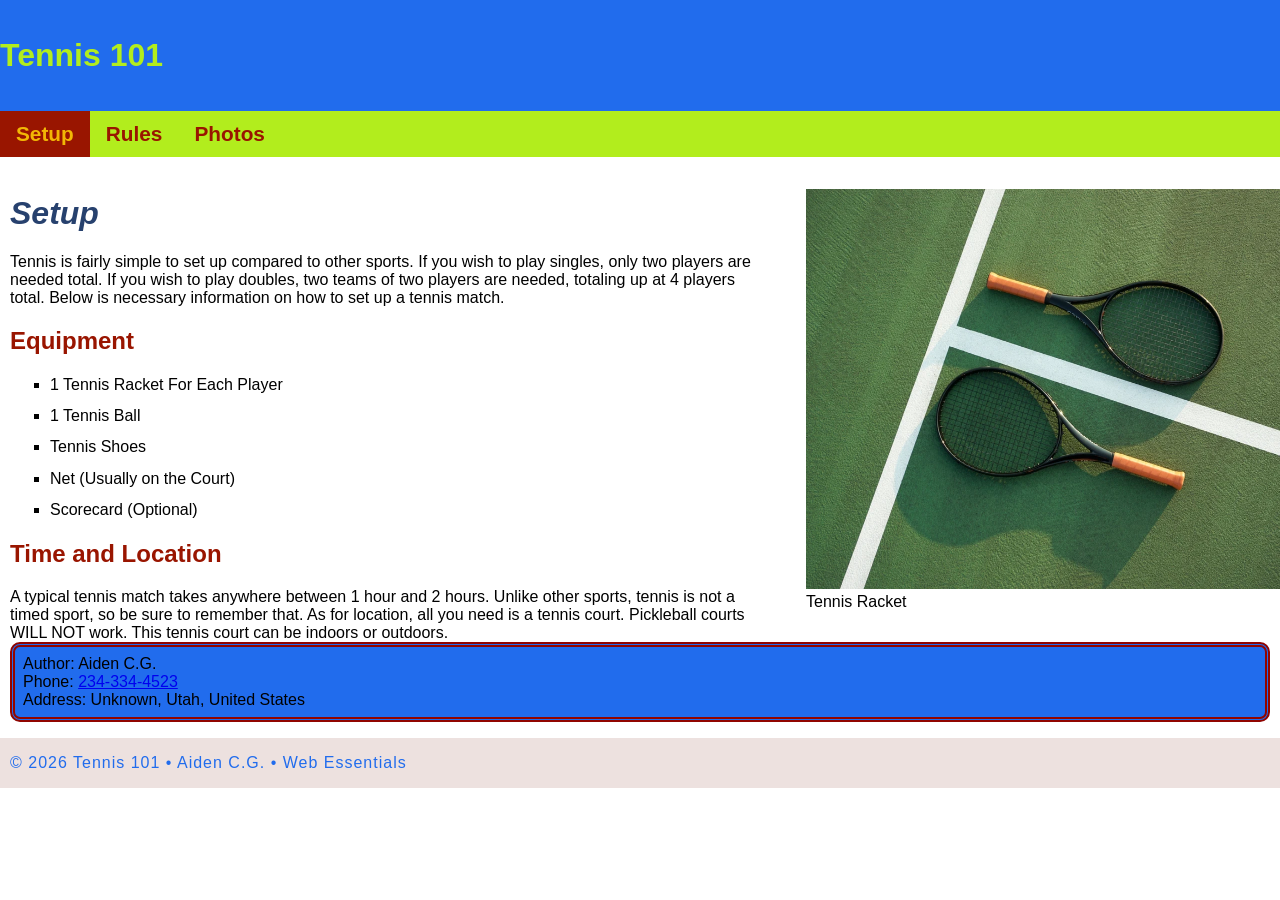
<file: index.html>
<!doctype html>
<html lang="en">
<head>
    <meta charset="UTF-8">
    <meta name="description"
        content="Tennis 101 is dedicated to helping you understand the game of tennis.">
    <meta name="author" content="Aiden C.G.">
    <meta name="viewport" content="width=device-width, initial-scale=1">
    <title>Tennis 101: The Ultimate Guide</title>
    <link rel="stylesheet" href="styles.css">

   <!--Paste your font lines here.-->

</head>
<body>
    <!-- Start the page header -->
    <header>
        <span>
            <br>
            Tennis 101 <br>
            <br>
        </span>
    </header>
    
    <!--Start the page navigation.-->
    <nav>
        <ul>
            <li class="active"><a href="index.html">Setup</a></li>
            <li><a href="two.html">Rules</a></li> <!--Replace with your second page.-->
            <li><a href="three.html">Photos</a></li>
        </ul>
    </nav>
    
    <!-- start the page main -->
    <main>

        <div class="racket">

        <figure>
            <img src="images/Racket.webp" alt="Tennis Racket" width="550" height="400">
            <figcaption>Tennis Racket</figcaption>
         </figure>

        </div>

        <h1>
            <em>Setup</em>
        </h1>

        <p>
            Tennis is fairly simple to set up compared to other sports. If you wish to play singles, only two players are needed total. If you wish to play doubles, two teams of two players are needed, totaling up at 4 players total. Below is necessary information on how to set up a tennis match.
        </p>

        <h2>
            Equipment
        </h2>

        <ul>
            <li>1 Tennis Racket For Each Player</li>
            <li>1 Tennis Ball</li>
            <li>Tennis Shoes</li>
            <li>Net (Usually on the Court)</li>
            <li>Scorecard (Optional)</li>
        </ul>

        <h2>
            Time and Location
        </h2>

        <p>
            A typical tennis match takes anywhere between 1 hour and 2 hours. Unlike other sports, tennis is not a timed sport, so be sure to remember that. As for location, all you need is a tennis court. Pickleball courts WILL NOT work. This tennis court can be indoors or outdoors. <br>
        </p>

        <address>
            Author: Aiden C.G. <br>
             Phone: <a href="tel:+234-334-4523">234-334-4523</a> <br>
            Address: Unknown, Utah, United States
        </address>
        
    </main>
    
    <!-- start the page footer -->
    <footer>
        <p>&copy; 2026 Tennis 101 &bull; Aiden C.G. &bull; Web Essentials</p>
    </footer>
</body>
</html>
</file>
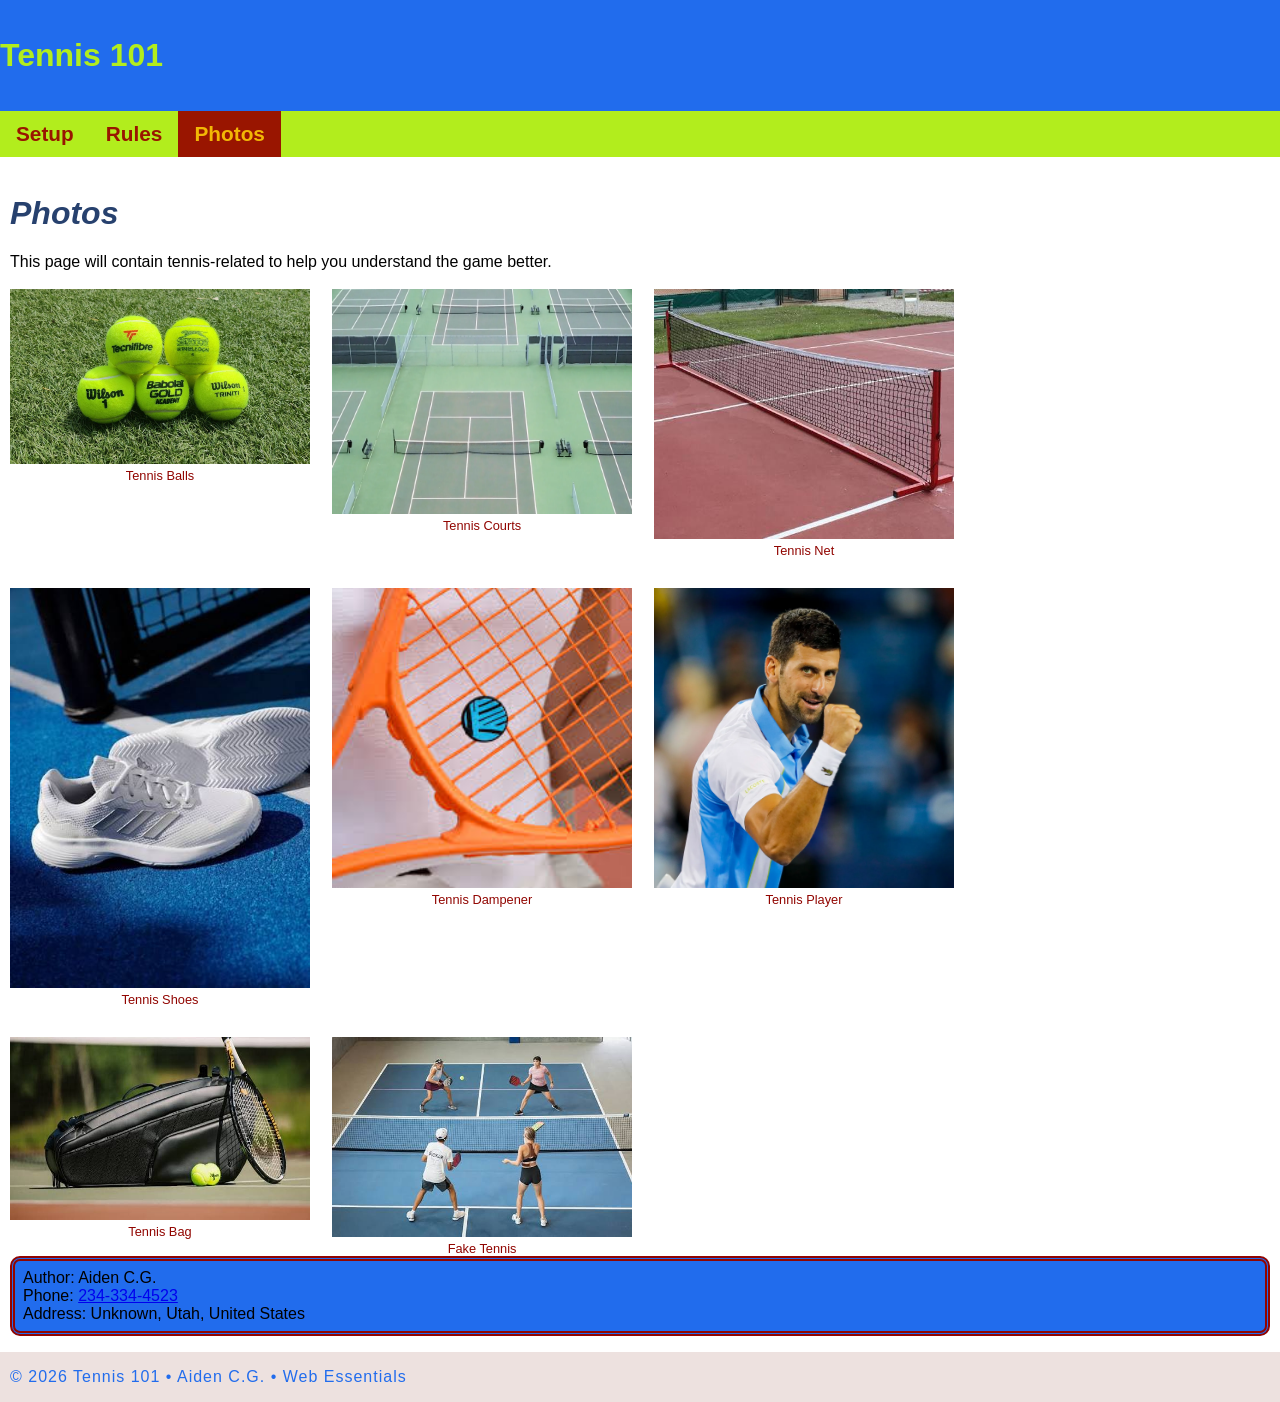
<file: three.html>
<!doctype html>
<html lang="en">
<head>
    <meta charset="UTF-8">
    <meta name="description"
        content="Tennis 101 is dedicated to helping you understand the game of tennis.">
    <meta name="author" content="Aiden C.G.">
    <meta name="viewport" content="width=device-width, initial-scale=1">
    <title>Tennis 101: The Ultimate Guide</title>
    <link rel="stylesheet" href="styles.css">

   <!--Paste your font lines here.-->

</head>
<body>
    <!-- Start the page header -->
    <header>
        <span>
            <br>
            Tennis 101 <br>
            <br>
        </span>
    </header>
    
    <!--Start the page navigation.-->
    <nav>
        <ul>
            <li><a href="index.html">Setup</a></li>
            <li><a href="two.html">Rules</a></li> <!--Replace with your second page.-->
            <li class="active"><a href="three.html">Photos</a></li>
        </ul>
    </nav>
    
    <!-- start the page main -->
    <main>
        <h1>
            <em>Photos</em>
        </h1>

        <p>
            This page will contain tennis-related to help you understand the game better.
        </p> <br>

       <div class="gallery">
         
            <figure>
                 <img src="images/TennisBalls.jpg" alt="Tennis Balls" width="300" height="175" loading="lazy">
                 <figcaption>Tennis Balls</figcaption>
            </figure>

            <figure>
                 <img src="images/tennis-courts.webp" alt="Tennis Courts" width="300" height="225" loading="lazy">
                 <figcaption>Tennis Courts</figcaption>
            </figure>

            <figure>
                 <img src="images/tennisnet.jpg" alt="Tennis Net" width="300" height="250" loading="lazy">
                 <figcaption>Tennis Net</figcaption>
            </figure>

            <figure>
                <img src="images/tennisshoes.jpg" alt="Tennis Shoes" width="300" height="400" loading="lazy">
                <figcaption>Tennis Shoes</figcaption>
            </figure>

            <figure>
                <img src="images/tennisdampener.jpg" alt="Tennis Dampener" width="300" height="300" loading="lazy">
                <figcaption>Tennis Dampener</figcaption>
            </figure>

            <figure>
                <img src="images/Djokovic.webp" alt="Tennis Player" width="300" height="300" loading="lazy">
                <figcaption>Tennis Player</figcaption>
            </figure>

            <figure>
                <img src="images/tennisbag.jpg" alt="Tennis Bag" width="300" height="183" loading="lazy">
                <figcaption>Tennis Bag</figcaption>
            </figure>

            <figure>
                <img src="images/faketennis.jpg" alt="Fake Tennis" width="300" height="200" loading="lazy">
                <figcaption>Fake Tennis</figcaption>
            </figure>

        </div>

        <address>
            Author: Aiden C.G. <br>
             Phone: <a href="tel:+234-334-4523">234-334-4523</a> <br>
            Address: Unknown, Utah, United States
        </address>
        
    </main>
    
    <!-- start the page footer -->
    <footer>
        <p>&copy; 2026 Tennis 101 &bull; Aiden C.G. &bull; Web Essentials</p>
    </footer>
</body>
</html>
</file>
<file: styles.css>
body {
    font-family: "Roboto", sans-serif;
    margin: 0;
}

header {
     background-color: #216CED;
}

header span {
    font-size: 2rem;
    font-weight: 700;
    color: #B2ED1D;
}

nav {
    background-color: #B2ED1D;
    margin: 0;
}

nav ul {
    display: flex;
    margin: 0;
    list-style-type: none;
    padding: 0px;
}

nav a {
    padding: .7rem 1rem;
    display: block;
    text-decoration: none;
    color: #991500;
    font-size: 1.3rem;
    font-weight: 700;
}

nav li a:hover {
    color: white;
}

nav li.active a {
    background-color: #991500;
    color: #F2B705;
}

main {
    padding: 1rem 10px;
}

main h1 {
    color: #27416E;
}

main h2 {
    color: #991500;
}

main p {
    margin: 0;
    color: #000;
}

main ol {
    padding: 1rem 30px;
}

/* Hey */

main dl dt {
    color: #910500;
    font-weight: 700;
    margin-top: 1rem;
}

main dl dd {
    color: #000;
    font-size: 1rem;
    margin-left: 10px;
    margin-top: 1rem;
}

main ul {
    list-style-type: square;
}

main ul li {
    line-height: 125%;
    margin-bottom: 0.7rem;
    font-size: 1rem;
}

main address {
    font-style: normal;
    background-color: #216CED;
    padding: .5rem;
    border-radius: 10px;
    border: 5px double #910500;
}

footer {
    background-color: #EDE1DF;
    text-align: left;
    padding: 1rem 10px;
    clear: both;
}

footer p {
    margin: 0;
    font-size: 1rem;
    color: #216CED;
    letter-spacing: 1px;
}

div.gallery {
    display: flex;
    flex-wrap: wrap;
    column-gap: 2cap;
    row-gap: 30px;
}

div.gallery figure {
    margin: 0;
}

div.gallery figcaption {
    text-align: center;
    font-size: .8rem;
    color: #910500;
}

div.racket {
    flex: 10px;
    float: right;
    width: 40%;
    height: 40%;
}
</file>
